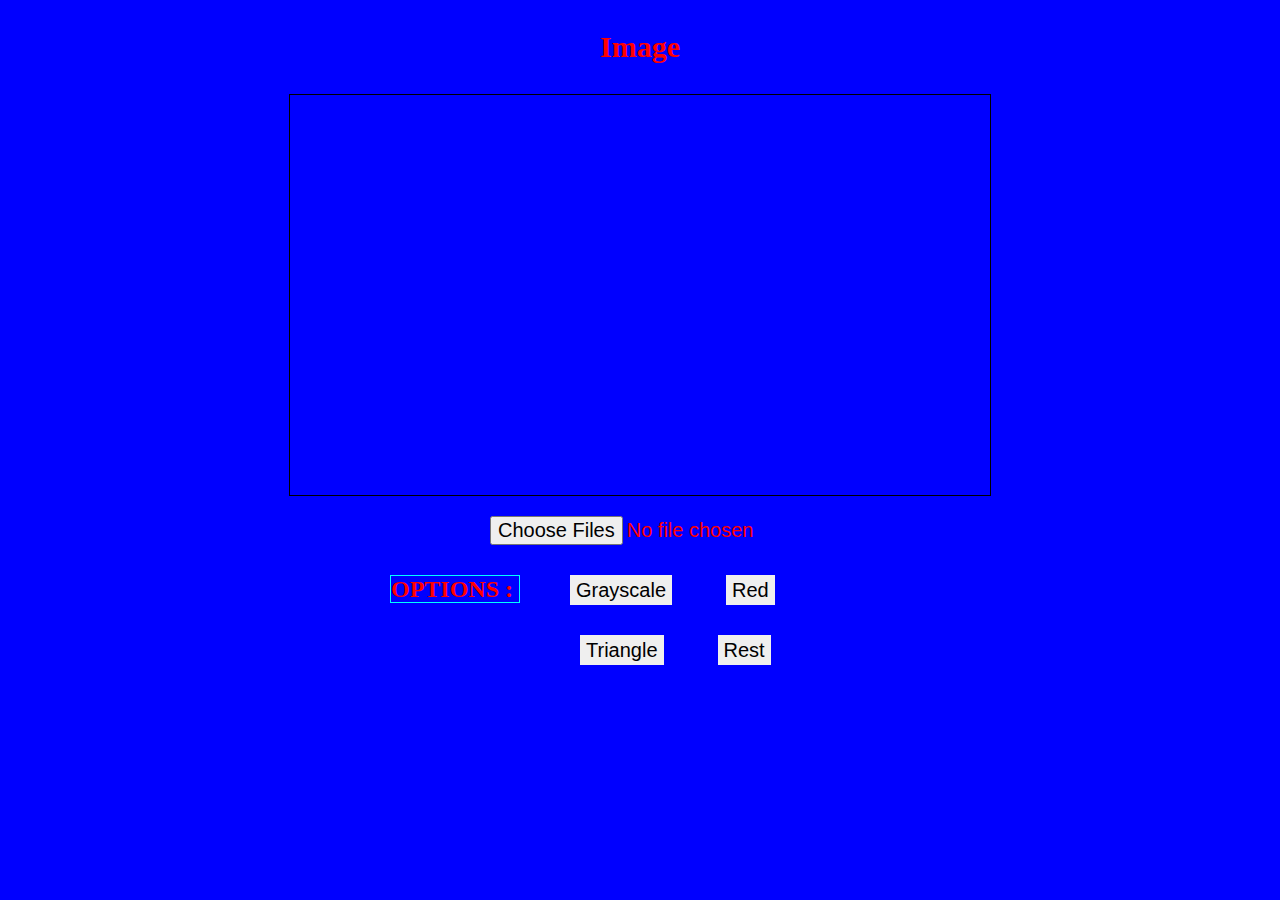
<file: ImageFilter/index.html>
<!DOCTYPE html>
<html>
<head>
  <script  src="js/index.js"></script>
  <meta charset="UTF-8">
  <title>ImageFilter</title>
  <link rel="stylesheet" href="css/style.css">
  <script src = "http://www.dukelearntoprogram.com/course1/common/js/image/SimpleImage.js">
  </script>
</head>
<body>

<h3 style="font-size: 30px; text-align: center;">Image</h3>    
<canvas id="can">
</canvas> 

<div id="options">
	
  <input type="file" accept="image/*" multiple="true" onchange="showImage()" id = "fu">
  <h2 style="display: inline; border: 1px solid cyan;">OPTIONS : </h2>
  <button id="grayscale" onclick="changeToGray()">Grayscale</button>
  <button id="red" onclick="changeToRed()">Red</button><br>
  <h2 style="display: inline; margin-left: 140px;"></h2>
  <button id="trian" onclick="TriangleShape()">Triangle</button>
  <button id="rest" onclick="restImage()">Rest</button>

</div>
</body>
</html>
</file>
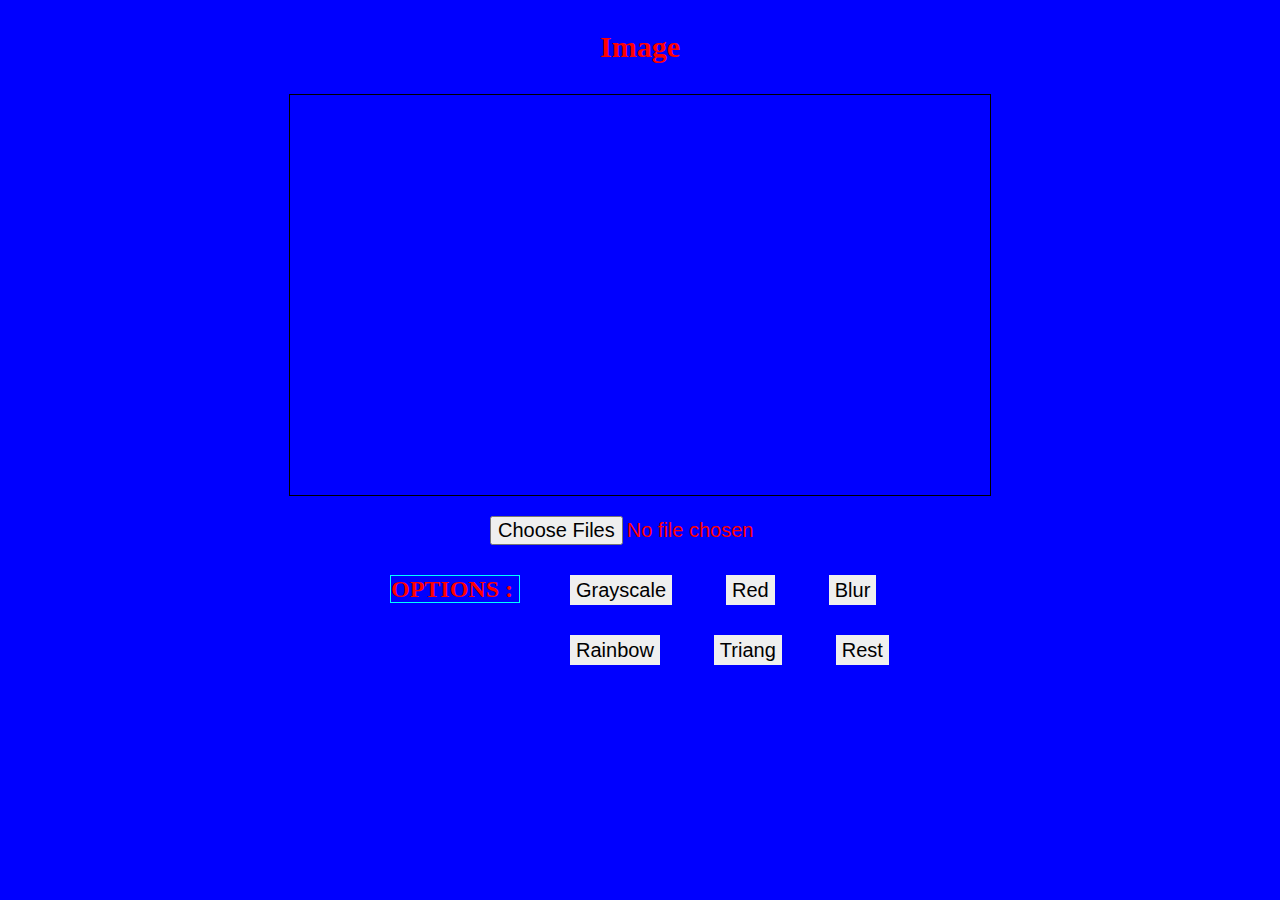
<file: RainbowFiltere/index.html>
<!DOCTYPE html>
<html>
<head>
  <script  src="js/index.js"></script>
  <meta charset="UTF-8">
  <title>ImageFilter</title>
  <link rel="stylesheet" href="css/style.css">
  <script src = "http://www.dukelearntoprogram.com/course1/common/js/image/SimpleImage.js">
  </script>
</head>
<body>

<h3 style="font-size: 30px; text-align: center;">Image</h3>    
<canvas id="can">
</canvas> 

<div id="options">
	
  <input type="file" accept="image/*" multiple="true" onchange="showImage()" id = "fu">
  <h2 style="display: inline; border: 1px solid cyan;">OPTIONS : </h2>
  <button id="grayscale" onclick="changeToGray()">Grayscale</button>
  <button id="red" onclick="changeToRed()">Red</button>
  <button id="rainbow" onclick="blurImage()"> Blur</button><br>
  <h2 style="display: inline; margin-left: 130px;"></h2>
  <button id="rainbow" onclick="rainBow()"> Rainbow</button>
  <button id="trian" onclick="TriangleShape()">Triang</button>
  <button id="rest" onclick="restImage()">Rest</button>
  
  <h2 style="display: inline; margin-left: 140px;"></h2>
  
  

</div>
</body>
</html>
</file>
<file: ImageFilter/css/style.css>
canvas{
  width: 700px; 
  height: 400px; 
  border: 1px solid black;
  display : block;
  margin-left : auto;
  margin-right : auto;
  margin-top : 15px;
}


body{
  background-color:blue;
  color : red;
}

button {
    border: none;
    height : 30px;
    text-align: center;
    text-decoration: none;
    font-size: 20px;
    margin-top: 30px;
    margin-left: 50px;
    cursor: pointer;
}

#fu{
  font-size: 20px;
  display: block;
  margin-top: 20px;
  margin-left: 100px;
}

#options{
  width: 500px;
  display : block;
  margin-left : auto;
  margin-right: auto;
}
</file>
<file: RainbowFiltere/css/style.css>
canvas{
  width: 700px; 
  height: 400px; 
  border: 1px solid black;
  display : block;
  margin-left : auto;
  margin-right : auto;
  margin-top : 15px;
}


body{
  background-color:blue;
  color : red;
}

button {
    border: none;
    height : 30px;
    text-align: center;
    text-decoration: none;
    font-size: 20px;
    margin-top: 30px;
    margin-left: 50px;
    cursor: pointer;
}

#fu{
  font-size: 20px;
  display: block;
  margin-top: 20px;
  margin-left: 100px;
}

#options{
  width: 500px;
  display : block;
  margin-left : auto;
  margin-right: auto;
}
</file>
